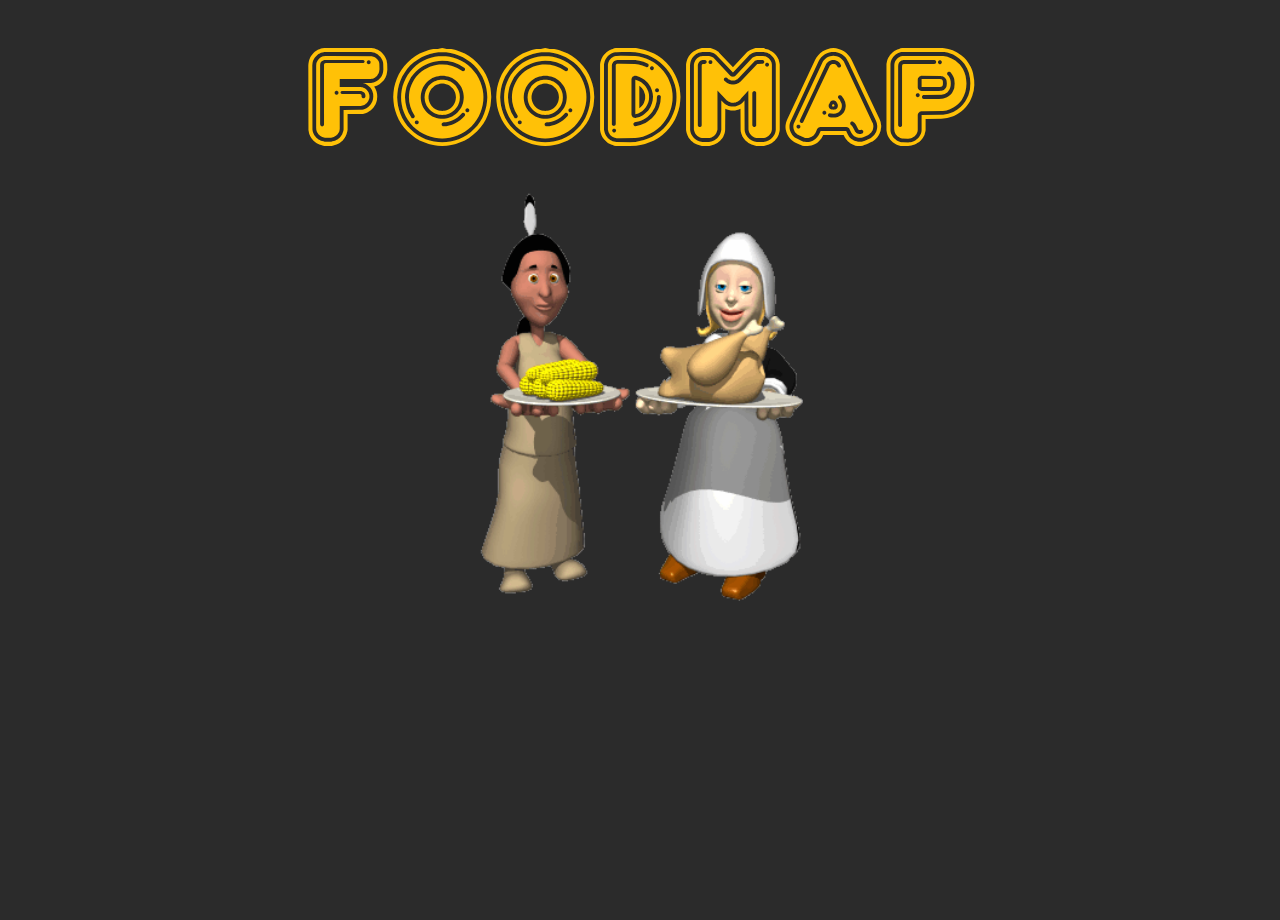
<file: index.html>
<!DOCTYPE html>
<html lang="en">
<head>
	<meta charset="UTF-8">
	<meta name="viewport" content="width=device-width, initial-scale=1.0">
	<meta http-equiv="X-UA-Compatible" content="ie=edge">
	<link rel="stylesheet" href="vendors/bootstrap/css/bootstrap.min.css">
	<link href="https://fonts.googleapis.com/css?family=Raleway" rel="stylesheet">
	<link rel="stylesheet" href="css/main.css">
	<title>Foodmap</title>
</head>
<body>
  <div class="container">
	  <div class="row">
		  <div class="col-xs-12">
				<div class="vistaPlash centrar ">
					<h1 class="yellow foodmap text-center">Foodmap</h1>
					<img src="assets/img/comida.gif" class="col-md-4 col-md-offset-4" width="200" alt="">
				</div>
			</div>
		</div>
	 </div>
	<script src="vendors/jquery/jquery-3.2.1.min.js"></script>
	<!-- <script type="text/javascript" src="js/data.js"></script> -->
	<script src="js/app.js"></script>
</body>
</html>
</file>
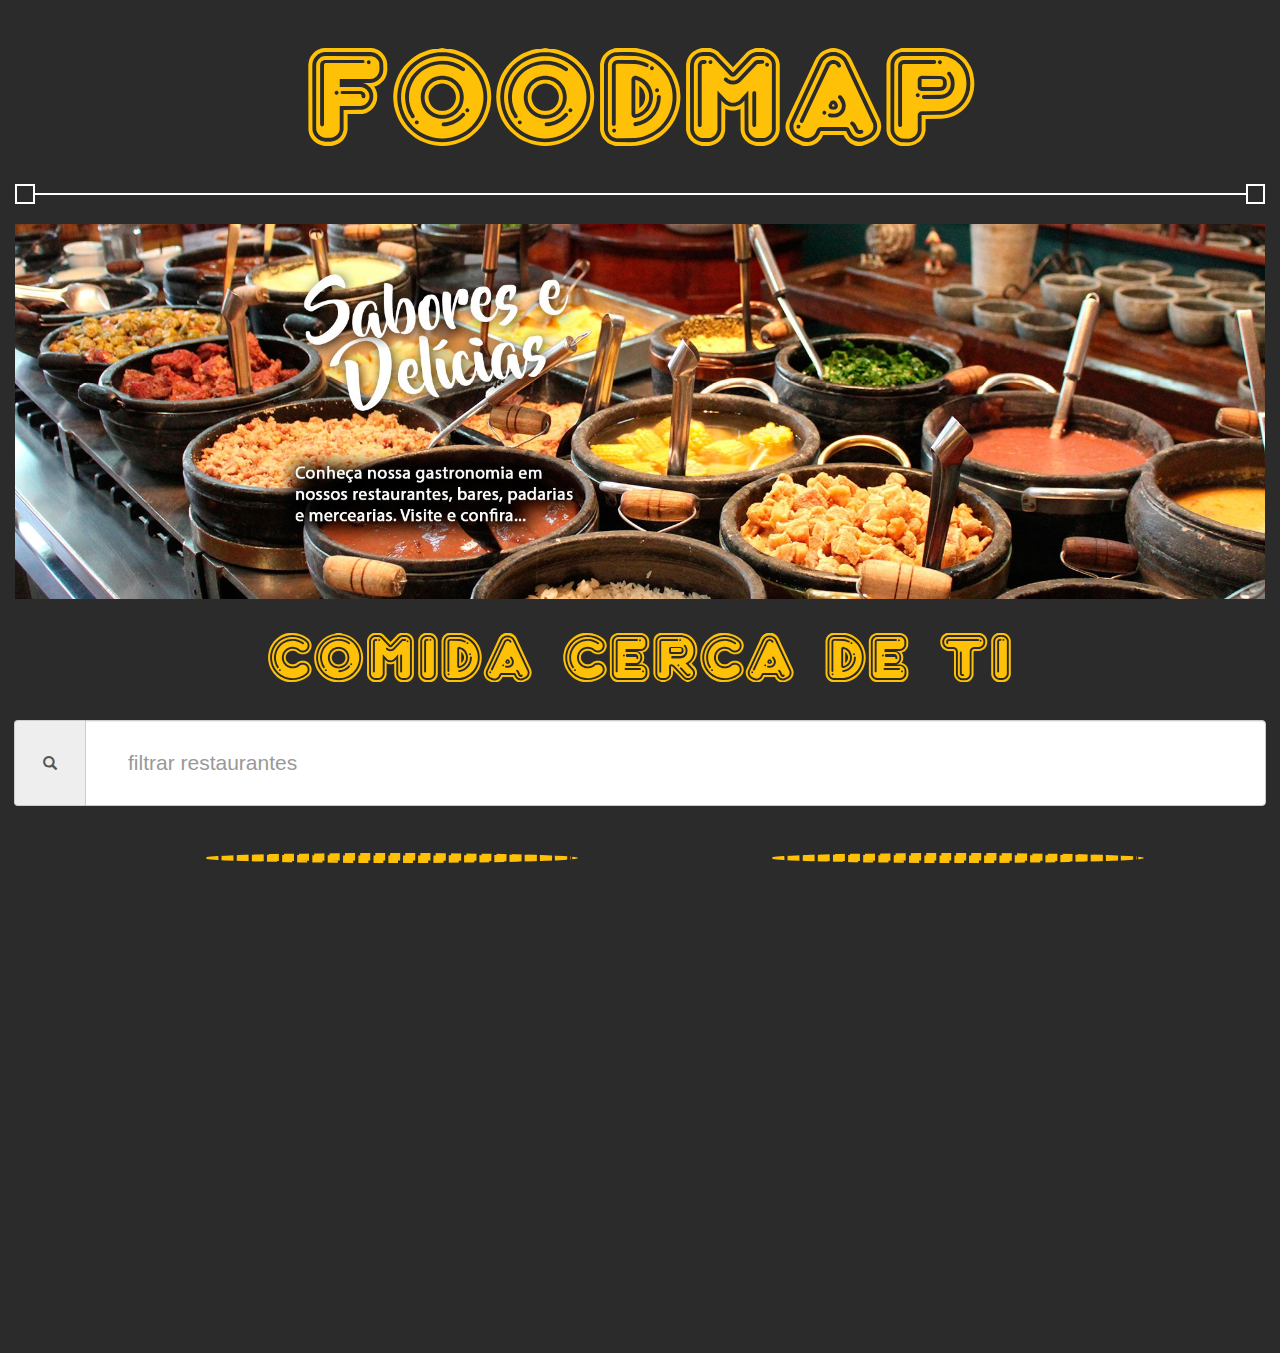
<file: views/vistaPrincipal.html>
<!DOCTYPE html>
<html lang="en">
<head>
	<meta charset="UTF-8">
	<meta name="viewport" content="width=device-width, initial-scale=1.0">
	<meta http-equiv="X-UA-Compatible" content="ie=edge">
	<link rel="stylesheet" href="../assets/icons/icomoon/style.css">
	<link rel="stylesheet" href="../vendors/bootstrap/css/bootstrap.min.css">
	<link rel="stylesheet" href="../css/main.css">
	<title>Vista Principal</title>
</head>
<body class="grad10">
	<main>
		<div class="container-fluid">
			<div class="row">
				<div class="col-xs-12">
          <h1 class="yellow center">Foodmap</h1>
					<div class="cont-cuadrado">
            <div class="cuadrado"></div>
            <div class="linea"></div>
            <div class="cuadrado"></div>
          </div>
					<br>
					<div id="myCarousel" class="carousel slide" data-ride="carousel" show>
					  <!-- Wrapper for slides -->
					  <div class="carousel-inner">
					    <div class="item active">
					      <img class="img-responsive" src="../assets/img/1.jpg" alt="ceviche">
					    </div>

					    <div class="item">
					      <img class="img-responsive" src="../assets/img/2.jpg" alt="parrilla">
					    </div>

					    <div class="item">
					      <img class="img-responsive" src="../assets/img/3.jpg" alt="caucau">
					    </div>
					  </div>
					</div>
					<h2 class="yellow center">Comida cerca de ti</h2>
					<p id="error" class="yellow" hidden>Datos invalidos. Ingrese : Surco, Lince, Breña y Miraflores</p>
          <div class="row">
						<div class="input-group">
							<span class="input-group-addon"><i class="glyphicon glyphicon-search"></i></span>
							<input id="input-distrito" type="" class="form-control" placeholder="filtrar restaurantes">
						</div>
					</div>
					<div class="row">
							<h2 id="ubicacion" class="yellow center"></h2>
							<ul class="yellow restaurantes col-md-12" hidden>
									<li class="col-md-offset-3 col-xs-offset-0" id="primero">
									</li>
									<li class="col-md-offset-3 col-xs-offset-0" id="segundo">
									</li>
							</ul>
						</div>
					<div class="row images">
						<div class="col-md-12">
							<img id="img1" class="img-responsive img-circle" alt="" data-toggle="modal" data-target="#myModal">
							<img id="img2" class="img-responsive img-circle" alt="" data-toggle="modal" data-target="#myModal">
						</div>
					</div>
					<div class="row">
							<div class="col-md-12">
									<div>
											<iframe src="https://www.google.com/maps/embed?pb=!1m10!1m8!1m3!1d15601.50026064973!2d-76.9585448!3d-12.1548486!3m2!1i1024!2i768!4f13.1!5e0!3m2!1ses!2spe!4v1514426864490" width="600" height="450" frameborder="0" style="border:0" allowfullscreen class="col-xs-12"></iframe>
									</div>
							</div>
					</div>
				</div>
			</div>
		</div>
	</main>
	<!-- Modal -->
	<div id="myModal" class="modal fade" role="dialog">
		<div class="modal-dialog">
			<!-- Modal content-->
			<div class="modal-content">
				<div class="modal-header">
					<button type="button" class="close" data-dismiss="modal">&times;</button>
					<h2 class="text-center blanco">A COMER!!!</h2>
				</div>
				<div class="modal-body text-center">
					<div>
						<iframe src="https://www.google.com/maps/embed?pb=!1m10!1m8!1m3!1d15601.50026064973!2d-76.9585448!3d-12.1548486!3m2!1i1024!2i768!4f13.1!5e0!3m2!1ses!2spe!4v1514426864490" width="600" height="200" frameborder="0" style="border:0" allowfullscreen class="col-xs-12"></iframe>
					</div>
					<span> <strong>Av.San Luis cdra.22</strong> </span>
					<br>
					<span> <strong>Telefono: 348-456</strong> </span>
				</div>
				<div class="modal-footer flex" style="justify-content:center">
					<button type="button" class="btn btn-default btn-lg" data-dismiss="modal">PEDIR</button>
				</div>
			</div>
		</div>
	</div>
	<script src="../vendors/jquery/jquery-3.2.1.min.js"></script>
	<script src="../vendors/bootstrap/js/bootstrap.js"></script>
	<script type="text/javascript" src="../js/data.js"></script>
	<script src="../js/vistaPrincipal.js"></script>
</body>
</html>
</file>
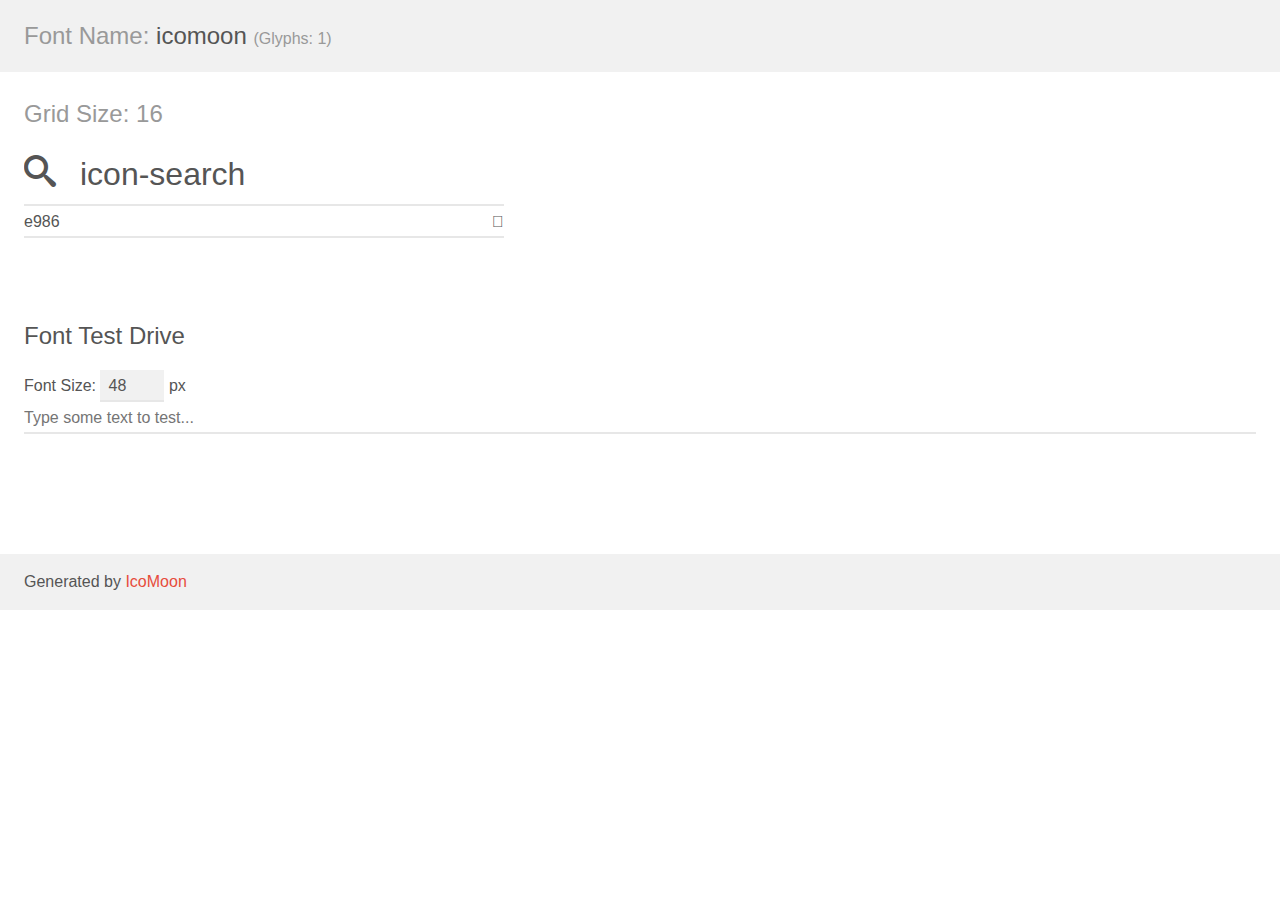
<file: assets/icons/icomoon/demo.html>
<!doctype html>
<html>
<head>
    <meta charset="utf-8">
    <title>IcoMoon Demo</title>
    <meta name="description" content="An Icon Font Generated By IcoMoon.io">
    <meta name="viewport" content="width=device-width, initial-scale=1">
    <link rel="stylesheet" href="demo-files/demo.css">
    <link rel="stylesheet" href="style.css"></head>
<body>
    <div class="bgc1 clearfix">
        <h1 class="mhmm mvm"><span class="fgc1">Font Name:</span> icomoon <small class="fgc1">(Glyphs:&nbsp;1)</small></h1>
    </div>
    <div class="clearfix mhl ptl">
        <h1 class="mvm mtn fgc1">Grid Size: 16</h1>
        <div class="glyph fs1">
            <div class="clearfix bshadow0 pbs">
                <span class="icon-search">
                
                </span>
                <span class="mls"> icon-search</span>
            </div>
            <fieldset class="fs0 size1of1 clearfix hidden-false">
                <input type="text" readonly value="e986" class="unit size1of2" />
                <input type="text" maxlength="1" readonly value="&#xe986;" class="unitRight size1of2 talign-right" />
            </fieldset>
            <div class="fs0 bshadow0 clearfix hidden-true">
                <span class="unit pvs fgc1">liga: </span>
                <input type="text" readonly value="search, magnifier" class="liga unitRight" />
            </div>
        </div>
    </div>

    <!--[if gt IE 8]><!-->
    <div class="mhl clearfix mbl">
        <h1>Font Test Drive</h1>
        <label>
            Font Size: <input id="fontSize" type="number" class="textbox0 mbm"
            min="8" value="48" />
            px
        </label>
        <input id="testText" type="text" class="phl size1of1 mvl"
        placeholder="Type some text to test..." value=""/>
        <div id="testDrive" class="icon-">&nbsp;
        </div>
    </div>
    <!--<![endif]-->
    <div class="bgc1 clearfix">
        <p class="mhl">Generated by <a href="https://icomoon.io/app">IcoMoon</a></p>
    </div>

    <script src="demo-files/demo.js"></script>
</body>
</html>
</file>
<file: css/main.css>
@font-face {
  font-family: Bubble3D;
  src: url(../Bubble3D.ttf);
}
* {
  box-sizing: border-box;
  margin: 0;
  padding: 0;
}

body {
	font-family: 'Raleway', sans-serif !important;
	background-color: #2b2b2b;
  cursor: url(https://image.flaticon.com/icons/png/128/135/135687.png),auto;
}
h1 {
  font-family: Bubble3D;
  font-size: 3em;
}
iframe {
  margin: 1em auto;
}
h2 {
  font-family: Bubble3D;
  font-size: 2em;
}
.yellow {
  color: #ffc107;
}
.vistaPlash {
  height: 100vh;
  width: 100%;
  flex-direction: column;
}
.center {
  text-align: center;
}
.flex {
  display: flex;
}
.white {
  background: white;
}

.cont-cuadrado{
  display: flex;
  justify-content: space-between;

}

.cuadrado {
  width: 20px;
  height: 20px;
  border: 2px solid white;
  display: inline-block;
}
.linea {
  width: 100%;
  height: 1px;
  margin-top: 9px;
  border: 1px solid white;
}
.input-group {
  padding: 1em;
}
.input-group span {
  padding: 0 2em;
}
.input-group input {
  padding: 2em;
  font-size: 1.5em;
}
.restaurantes {
  list-style: none;
  /* display: flex;
  justify-content: space-around; */
}
.restaurantes li {
  display: inline-block;
  border: 1px solid white;
  border-radius: 6px;
  padding: 1em;
  font-size: 2em;
  cursor: pointer!important;
}
.images {

  display: flex;
  flex-direction: column;
  justify-content: space-between;
}
.images img{
  margin: auto;
  width: 45%;
  cursor: pointer!important;
  border: 5px dashed #ffc107;
}
.images img:hover{
  border: 10px solid white;
}
.modal-content {
  background: linear-gradient(#2b2b2b, #ffc107)
}
.btn-default {
  background: #000;
  color: #fff;
}
.btn-default:hover {
  background: #fff;
  color: #000;
}
.blanco {
  color: white;
}
@media (min-width: 768px){
  h2 {
    font-size: 5em;
  }
  h1 {
    font-size: 10em;
  }
  .images img{
    width: 30%;
    cursor: pointer!important;
    display: inline-block;
  }
  #img1 {
    margin: 1% 15%;
  }
  #img2 {
    margin: auto 0%;
  }
}
#myModal {
  cursor: pointer!important;
}
@media (max-width: 768px){
  .restaurantes li {
    font-size: 1em;
    margin: 0.5em 1.5em;
  }
  .images img{
    width: 45%;
    cursor: pointer!important;
    display: inline-block;
    margin: auto 0.5em;
  }
  #myModal {
    cursor: pointer!important;
  }
  .images img{
    border: 3px dashed #ffc107;
  }
  .images img:hover{
    border: 5px solid white;
  }
}
</file>
<file: assets/icons/icomoon/style.css>
@font-face {
  font-family: 'icomoon';
  src:  url('fonts/icomoon.eot?k9oeqy');
  src:  url('fonts/icomoon.eot?k9oeqy#iefix') format('embedded-opentype'),
    url('fonts/icomoon.ttf?k9oeqy') format('truetype'),
    url('fonts/icomoon.woff?k9oeqy') format('woff'),
    url('fonts/icomoon.svg?k9oeqy#icomoon') format('svg');
  font-weight: normal;
  font-style: normal;
}

[class^="icon-"], [class*=" icon-"] {
  /* use !important to prevent issues with browser extensions that change fonts */
  font-family: 'icomoon' !important;
  speak: none;
  font-style: normal;
  font-weight: normal;
  font-variant: normal;
  text-transform: none;
  line-height: 1;

  /* Better Font Rendering =========== */
  -webkit-font-smoothing: antialiased;
  -moz-osx-font-smoothing: grayscale;
}

.icon-search:before {
  content: "\e986";
}
</file>
<file: assets/icons/icomoon/demo-files/demo.css>
body {
  padding: 0;
  margin: 0;
  font-family: sans-serif;
  font-size: 1em;
  line-height: 1.5;
  color: #555;
  background: #fff;
}
h1 {
  font-size: 1.5em;
  font-weight: normal;
}
small {
  font-size: .66666667em;
}
a {
  color: #e74c3c;
  text-decoration: none;
}
a:hover, a:focus {
  box-shadow: 0 1px #e74c3c;
}
.bshadow0, input {
  box-shadow: inset 0 -2px #e7e7e7;
}
input:hover {
  box-shadow: inset 0 -2px #ccc;
}
input, fieldset {
  font-family: sans-serif;
  font-size: 1em;
  margin: 0;
  padding: 0;
  border: 0;
}
input {
  color: inherit;
  line-height: 1.5;
  height: 1.5em;
  padding: .25em 0;
}
input:focus {
  outline: none;
  box-shadow: inset 0 -2px #449fdb;
}
.glyph {
  font-size: 16px;
  width: 15em;
  padding-bottom: 1em;
  margin-right: 4em;
  margin-bottom: 1em;
  float: left;
  overflow: hidden;
}
.liga {
  width: 80%;
  width: calc(100% - 2.5em);
}
.talign-right {
  text-align: right;
}
.talign-center {
  text-align: center;
}
.bgc1 {
  background: #f1f1f1;
}
.fgc1 {
  color: #999;
}
.fgc0 {
  color: #000;
}
p {
  margin-top: 1em;
  margin-bottom: 1em;
}
.mvm {
  margin-top: .75em;
  margin-bottom: .75em;
}
.mtn {
  margin-top: 0;
}
.mtl, .mal {
  margin-top: 1.5em;
}
.mbl, .mal {
  margin-bottom: 1.5em;
}
.mal, .mhl {
  margin-left: 1.5em;
  margin-right: 1.5em;
}
.mhmm {
  margin-left: 1em;
  margin-right: 1em;
}
.mls {
  margin-left: .25em;
}
.ptl {
  padding-top: 1.5em;
}
.pbs, .pvs {
  padding-bottom: .25em;
}
.pvs, .pts {
  padding-top: .25em;
}
.unit {
  float: left;
}
.unitRight {
  float: right;
}
.size1of2 {
  width: 50%;
}
.size1of1 {
  width: 100%;
}
.clearfix:before, .clearfix:after {
  content: " ";
  display: table;
}
.clearfix:after {
  clear: both;
}
.hidden-true {
  display: none;
}
.textbox0 {
  width: 3em;
  background: #f1f1f1;
  padding: .25em .5em;
  line-height: 1.5;
  height: 1.5em;
}
#testDrive {
  display: block;
  padding-top: 24px;
  line-height: 1.5;
}
.fs0 {
  font-size: 16px;
}
.fs1 {
  font-size: 32px;
}
</file>
